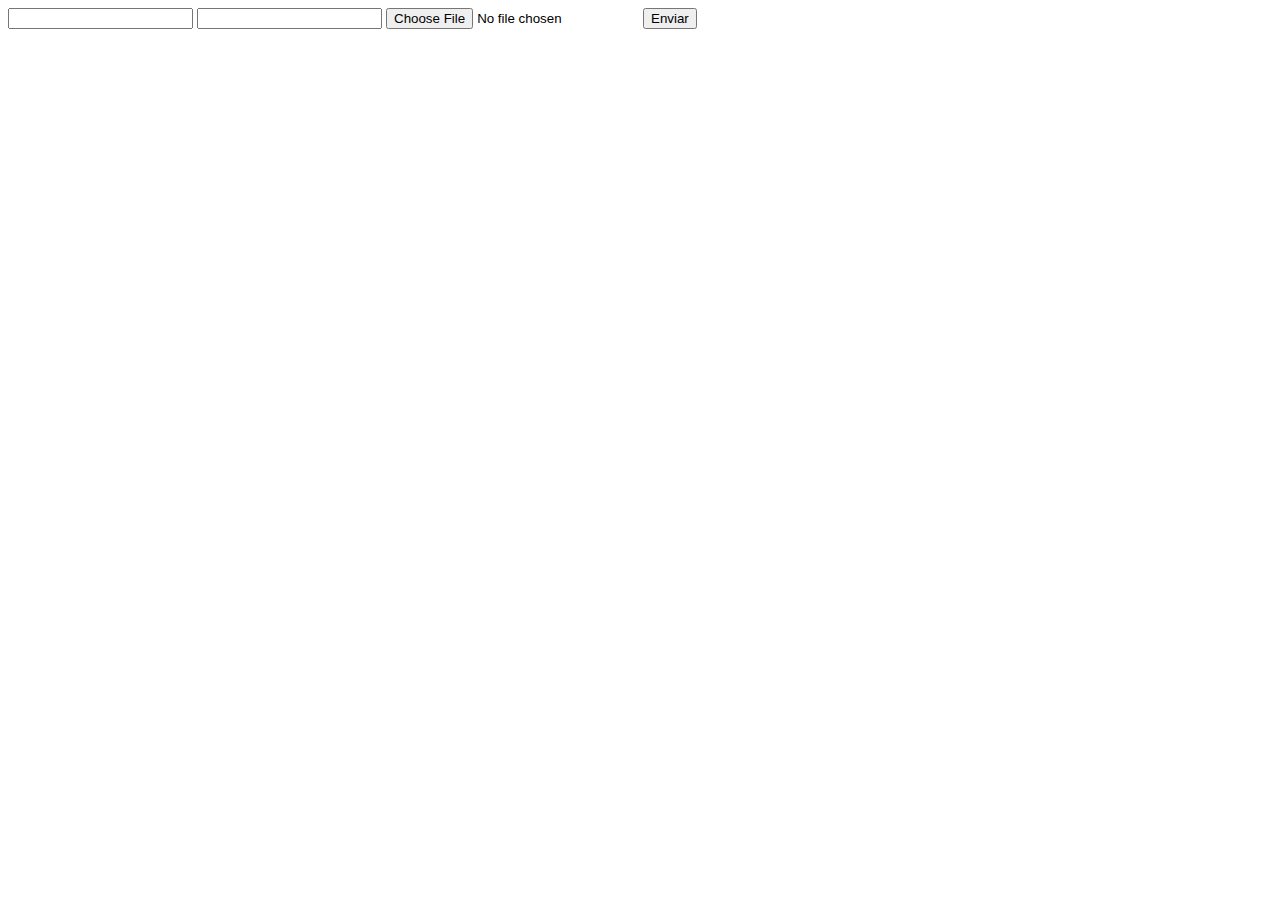
<file: Site/web-GeVi/DOCUMENTOS_DE_APOIO/exemplo_de_upload_de_arquivo/public/index.html>
<!DOCTYPE html>
<html lang="en">

<head>
  <meta charset="UTF-8">
  <meta http-equiv="X-UA-Compatible" content="IE=edge">
  <meta name="viewport" content="width=device-width, initial-scale=1.0">
  <title>Upload</title>
</head>

<body>

  <div>
    <input name="nome" id="nome" type="text" />
    <input name="email" id="email" type="url" />
    <input name="foto" id="foto" type="file" />
    <button onclick="enviar()">Enviar</button>
  </div>

  <div id="container"></div>
</body>

</html>

<script>
  function enviar() {
    const formData = new FormData();
    formData.append('foto', foto.files[0])
    formData.append('nome', nome.value)
    formData.append('email', email.value)

    fetch("/usuarios/cadastro", {
      method: "POST",
      body: formData
    })
      .then(res => {
        window.location = "./perfil.html"
      })
      .catch(err => {
        console.log(err);
      })
  }
</script>
</file>
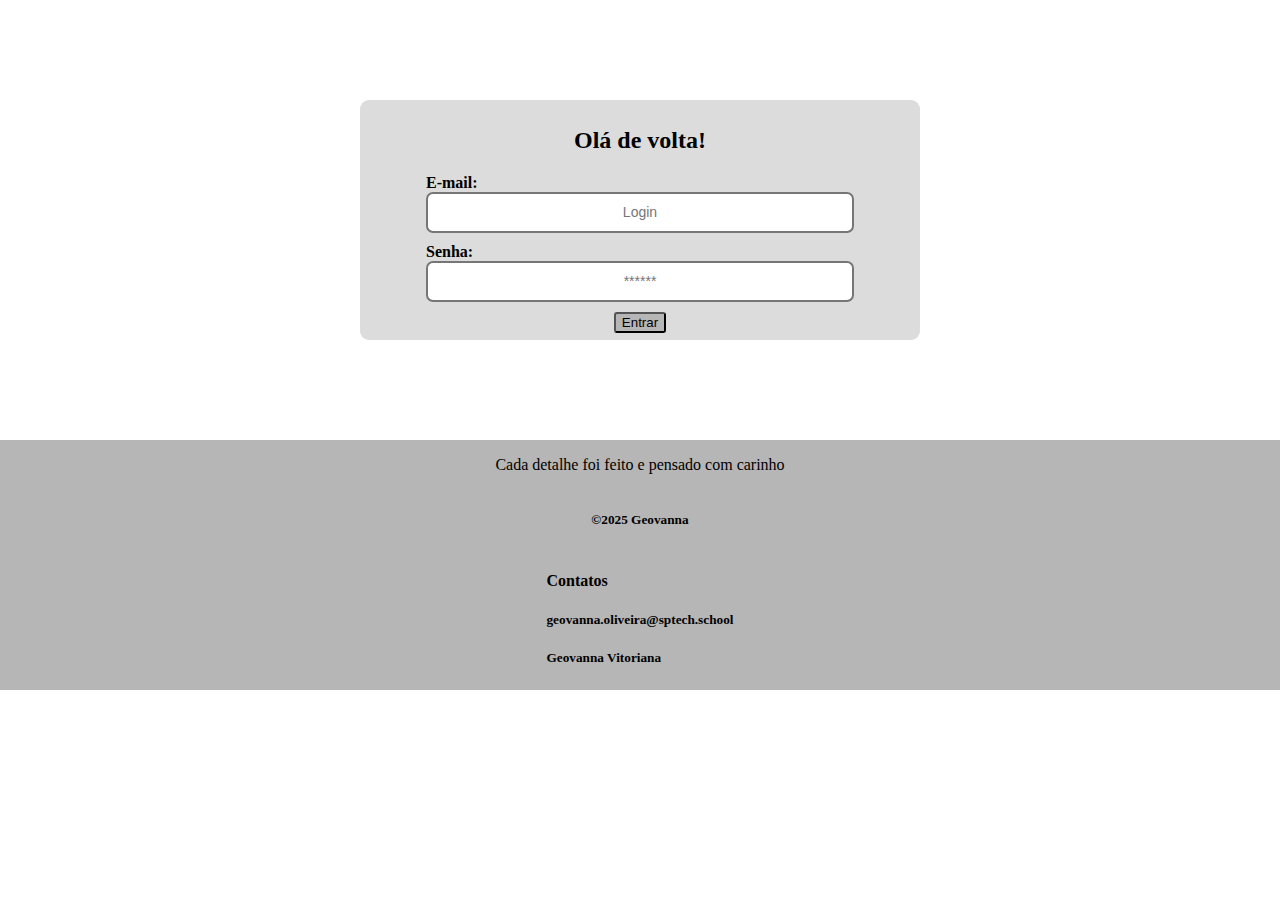
<file: Site/web-GeVi/public/login.html>
<!DOCTYPE html>
<html lang="en">

<head>
    <meta charset="UTF-8">
    <meta name="viewport" content="width=device-width, initial-scale=1.0">
    <title>GeVi | Login</title>

    <link rel="stylesheet" href="../public/style/login.css">
    <link rel="icon" href="../public/assets/icon/icon_GeVi.jpg"> <!-- vai ficar com a logo ao lado do título da página -->
    <script src="./js/sessao.js"></script>


</head>

<body>
    <!-- <div class="header">
        <div class="container">
            <h1 class="titulo">GeVi</h1>
            <ul class="navbar">
                <li class="agora">
                    <a href="index.html">Inicial</a>
                </li>
                <li class="curiosidades">
                    <a href="curiosidades.html">Curiosidades</a>
                </li>
                <li class="quiz">
                    <a href="quiz.html">Quiz</a>
                </li>
                <li>|</li>
                <li class="login">
                    <a href="login.html">Login</a>
                </li>
                <li class="cadastro">
                    <a href="cadastro.html">Cadastro</a>
                </li>
            </ul>
        </div>
    </div> -->

        <div class="login">
        <div class="alerta_erro">
            <div class="card_erro" id="cardErro">
                <span id="mensagem_erro"></span>
            </div>
        </div>
        <div class="container">
            <div class="card card-login">
                <h2>Olá de volta!</h2>
                <div class="formulario">
                    <div class="campo">
                        <span>E-mail:</span>
                        <input id="email_input" type="text" placeholder="Login">
                    </div>
                    <div class="campo">
                        <span>Senha:</span>
                        <input id="senha_input" type="password" placeholder="******">
                    </div>
                    <button class="botao" onclick="entrar()">Entrar</button>
                </div>

                <div id="div_erros_login"></div>
            </div>
        </div>
    </div>

    <div class="footer">
        <div class="container">
            <div class="left">
            <p>Cada detalhe foi feito e pensado 
            com carinho</p>
            </div>

            <div class="center">
            <h5>©2025 Geovanna</h5>
            </div>

            <div class="right">
            <h4>Contatos</h4>
            <h5>geovanna.oliveira@sptech.school</h5>
            <h5>Geovanna Vitoriana</h5>
            </div>
        </div>
    </div>

</body>
</html>

<script>


    function entrar() {
        //aguardar();

        var emailVar = email_input.value;
        var senhaVar = senha_input.value;

        if (emailVar == "" || senhaVar == "") {
            cardErro.style.display = "block"
            mensagem_erro.innerHTML = "(Mensagem de erro para todos os campos em branco)";
            //finalizarAguardar();
            return false;
        }
        else {
            //setInterval(sumirMensagem, 5000)
        }

        console.log("FORM LOGIN: ", emailVar);
        console.log("FORM SENHA: ", senhaVar);

        fetch("/usuarios/autenticar", {
            method: "POST",
            headers: {
                "Content-Type": "application/json"
            },
            body: JSON.stringify({
                emailServer: emailVar,
                senhaServer: senhaVar
            })
        }).then(function (resposta) {
            console.log("ESTOU NO THEN DO entrar()!")

            if (resposta.ok) {
                console.log(resposta);

                resposta.json().then(json => {
                    console.log(json);
                    console.log(JSON.stringify(json));
                    sessionStorage.EMAIL_USUARIO = json.email;
                    sessionStorage.NOME_USUARIO = json.nome;
                    sessionStorage.ID_USUARIO = json.id;
                    //sessionStorage.AQUARIOS = JSON.stringify(json.aquarios)

                    setTimeout(function () {
                        window.location = "./dashboard/cards.html";
                    }, 1000); // apenas para exibir o loading

                });

            } else {

                console.log("Houve um erro ao tentar realizar o login!");

                resposta.text().then(texto => {
                    console.error(texto);
                    //finalizarAguardar(texto);
                });
            }

        }).catch(function (erro) {
            console.log(erro);
        })

        return false;
    }

    // function sumirMensagem() {
    //     cardErro.style.display = "none"
    // }

</script>
</file>
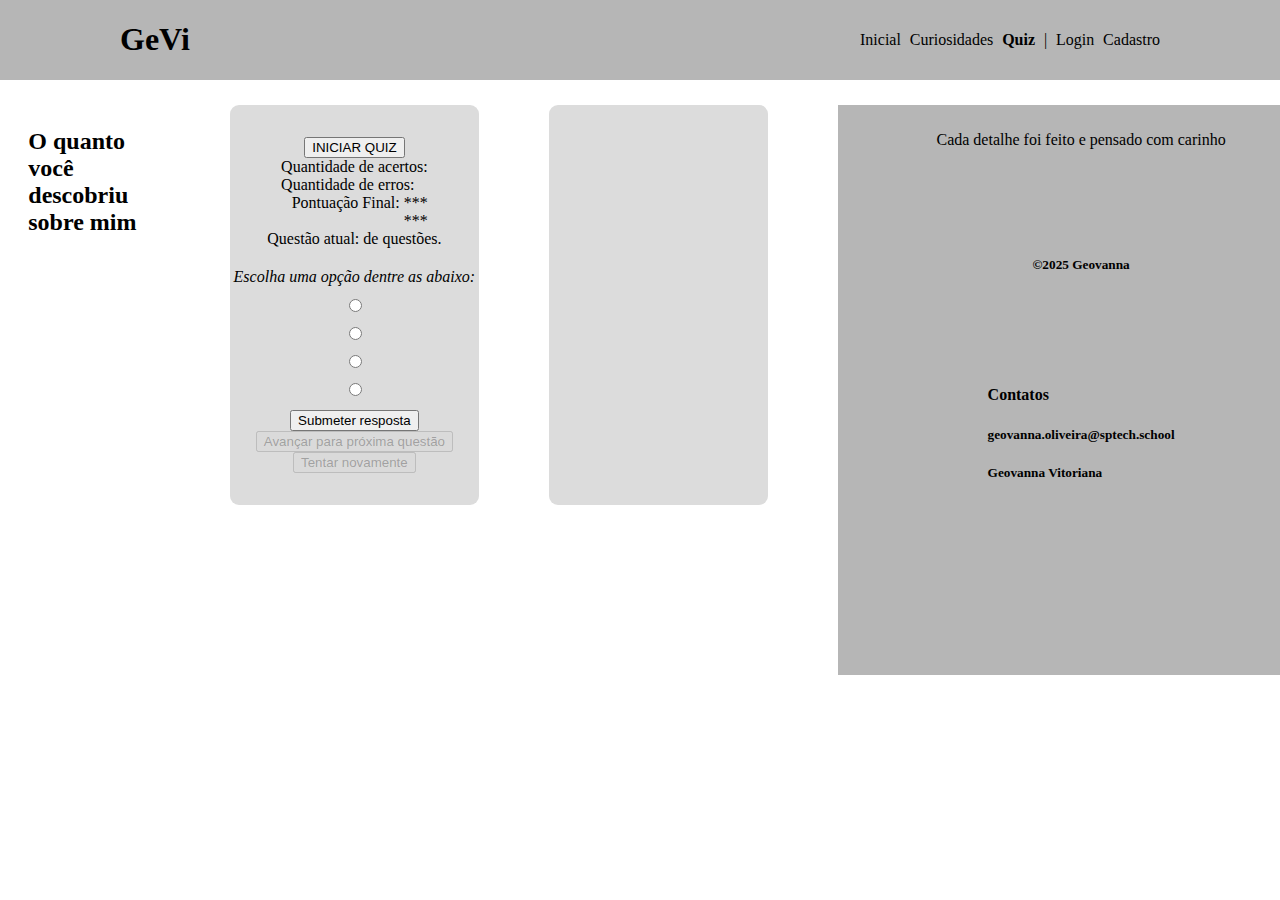
<file: Site/web-GeVi/public/quiz.html>
<!DOCTYPE html>
<html lang="en">

<head>
    <meta charset="UTF-8">
    <meta name="viewport" content="width=device-width, initial-scale=1.0">
    <title>GeVi</title>

    <link rel="stylesheet" href="../public/style/quiz.css">
    <link rel="icon" href="../public/img/icon/"> <!-- vai ficar com a logo ao lado do título da página -->
    <script src="./js/sessao.js"></script>


</head>

<body>
    <div class="header">
        <div class="container">
            <h1 class="titulo">GeVi</h1>
            <ul class="navbar">
                <li class="agora">
                    <a href="index.html">Inicial</a>
                </li>
                <li class="curiosidades">
                    <a href="curiosidades.html">Curiosidades</a>
                </li>
                <li class="quiz">
                    <a href="quiz.html">Quiz</a>
                </li>
                <li>|</li>
                <li class="login">
                    <a href="login.html">Login</a>
                </li>
                <li class="cadastro">
                    <a href="cadastro.html">Cadastro</a>
                </li>
            </ul>
        </div>
    </div>

    <div class="social">
        <div class="container">
            <div class="titulo">
           <h2>O quanto você descobriu sobre mim</h2>
            </div>

    <div id="pontuacaoEJogo">
        <button id="btnIniciarQuiz" onclick="iniciarQuiz()">INICIAR QUIZ</button>

        <div id="pontuacao" class="flex-colunar width-fit-content border-primary">
            <div id="pontuacaoDuranteJogo" class="flex-colunar padding-8">
                <span class="width-fit-content">Quantidade de acertos: <span id="spanCertas"></span></span>
                <span class="width-fit-content">Quantidade de erros: <span id="spanErradas"></span></span>
            </div>
            <div id="pontuacaoFinalJogo" class="flex-colunar padding-8">
                <span id="pontuacaoFinal" class="width-fit-content">Pontuação Final:
                    <span id="spanPontuacaoFinal">***</span>
                </span>
                <span id="msgFinal" class="width-fit-content">***</span>
            </div>
        </div>

        <div id="jogo" class="width-fit-content flex-colunar border-secondary">

            <div id="infoQuestao" class="padding-8">
                <span>Questão atual: <span id="spanNumeroDaQuestaoAtual"></span> de <span id="qtdQuestoes"></span>
                    questões.</span>
            </div>

            <div id="perguntaDaQuestaoAtual" class="padding-8">
                <span id="spanQuestaoExibida" class="text-bold"></span>
            </div>

            <div id="infoAlternativas" class="padding-8">
                <span><em>Escolha uma opção dentre as abaixo:</em></span>
            </div>

            <div id="opcoes" class="flex-colunar padding-8">
                <span>
                    <input type="radio" id="primeiraOpcao" name="option" class="radio" value="alternativaA" />
                    <label for="primeiraOpcao" class="option" id="labelOpcaoUm"></label>
                </span>
                <span>
                    <input type="radio" id="segundaOpcao" name="option" class="radio" value="alternativaB" />
                    <label for="segundaOpcao" class="option" id="labelOpcaoDois"></label>
                </span>
                <span>
                    <input type="radio" id="terceiraOpcao" name="option" class="radio" value="alternativaC" />
                    <label for="terceiraOpcao" class="option" id="labelOpcaoTres"></label>
                </span>
                <span>
                    <input type="radio" id="quartaOpcao" name="option" class="radio" value="alternativaD" />
                    <label for="quartaOpcao" class="option" id="labelOpcaoQuatro"></label>
                </span>
            </div>

            <div id="botoes" class="flex-colunar padding-8">
                <button onclick="submeter()" id="btnSubmeter">Submeter resposta</button>
                <button onclick="avancar()" id="btnProx" disabled>Avançar para próxima questão</button>
                <!-- <button onclick="finalizar()" id="btnConcluir" disabled>Finalizar Quiz</button> -->
                <button onclick="tentarNovamente()" id="btnTentarNovamente" disabled>Tentar novamente</button>
            </div>

        </div>
    </div>

            <div class="ranking">

            </div>

    <div class="footer">
        <div class="container">
            <div class="left">
            <p>Cada detalhe foi feito e pensado 
            com carinho</p>
            </div>

            <div class="center">
            <h5>©2025 Geovanna</h5>
            </div>

            <div class="right">
            <h4>Contatos</h4>
            <h5>geovanna.oliveira@sptech.school</h5>
            <h5>Geovanna Vitoriana</h5>
            </div>
        </div>
    </div>

</body>
</html>

<script>
    const listaDeQuestoes = [

        {
            pergunta: "Qual é meu quarto pilar?",
            alternativaA: "Amigos",
            alternativaB: "Aventuras",
            alternativaC: "Família",
            alternativaD: "Personalidade",
            alternativaE: "Esportes",
            alternativaCorreta: "alternativaE"
        },

        {
            pergunta: "Quais esportes eu pratico?",
            alternativaA: "Boxe",
            alternativaB: "Roundnet",
            alternativaC: "Jiu-Jitsu",
            alternativaD: "Basquete",
            alternativaE: "Nenhuma das opções",

            alternativaCorreta: "alternativaE"
        },

        {
            pergunta: "Qual meu time favorito?",
            alternativaA: "São Paulo",
            alternativaB: "Corinthians",
            alternativaC: "Palmeiras",
            alternativaD: "Nenhuma das opções",
            alternativaCorreta: "alternativaB"
        },

        {
            pergunta: "Qual é meu segundo pilar?",
            alternativaA: "Amigos",
            alternativaB: "Aventuras",
            alternativaC: "Família",
            alternativaD: "Personalidade",
            alternativaE: "Esportes",
            alternativaCorreta: "alternativaC"
        },

        {
            pergunta: "O que tinha no meu carrossel?",
            alternativaA: "Show, casamento, viagem",
            alternativaB: "Show, viagem, casamento",
            alternativaC: "Casamento ,show, viagem",
            alternativaD: "Viagem, show, casamento",
            alternativaE: "Viagem, casamento, show",
            alternativaCorreta: "alternativaD"
        }

    ]

    // variáveis globais    
    let numeroDaQuestaoAtual = 0
    let pontuacaoFinal = 0
    let tentativaIncorreta = 0
    let certas = 0
    let erradas = 0
    let quantidadeDeQuestoes = listaDeQuestoes.length
    // let isUltima = numeroDaQuestaoAtual == quantidadeDeQuestoes-1 ? true : false

    function onloadEsconder() {
        document.getElementById('pontuacao').style.display = "none"
        document.getElementById('jogo').style.display = "none"
    }

    function iniciarQuiz() {
        document.getElementById('pontuacao').style.display = "flex"
        document.getElementById('jogo').style.display = "flex"
        document.getElementById('btnIniciarQuiz').style.display = "none"

        document.getElementById('qtdQuestoes').innerHTML = quantidadeDeQuestoes

        preencherHTMLcomQuestaoAtual(0)

        btnSubmeter.disabled = false
        btnProx.disabled = true
        // btnConcluir.disabled = true
        btnTentarNovamente.disabled = true
    }

    function preencherHTMLcomQuestaoAtual(index) {
        habilitarAlternativas(true)
        const questaoAtual = listaDeQuestoes[index]
        numeroDaQuestaoAtual = index
        console.log("questaoAtual")
        console.log(questaoAtual)
        document.getElementById("spanNumeroDaQuestaoAtual").innerHTML = Number(index) + 1 // ajustando porque o index começa em 0
        document.getElementById("spanQuestaoExibida").innerHTML = questaoAtual.pergunta;
        document.getElementById("labelOpcaoUm").innerHTML = questaoAtual.alternativaA;
        document.getElementById("labelOpcaoDois").innerHTML = questaoAtual.alternativaB;
        document.getElementById("labelOpcaoTres").innerHTML = questaoAtual.alternativaC;
        document.getElementById("labelOpcaoQuatro").innerHTML = questaoAtual.alternativaD;
    }

    function submeter() {
        const options = document.getElementsByName("option"); // recupera alternativas no html

        let hasChecked = false
        for (let i = 0; i < options.length; i++) {
            if (options[i].checked) {
                hasChecked = true
                break
            }
        }

        if (!hasChecked) {
            alert("Não há alternativas escolhidas. Escolha uma opção.")
        } else {
            btnSubmeter.disabled = true
            btnProx.disabled = false

            habilitarAlternativas(false)

            checarResposta()
        }
    }

    function habilitarAlternativas(trueOrFalse) {
        let opcaoEscolhida = trueOrFalse ? false : true

        primeiraOpcao.disabled = opcaoEscolhida
        segundaOpcao.disabled = opcaoEscolhida
        terceiraOpcao.disabled = opcaoEscolhida
        quartaOpcao.disabled = opcaoEscolhida

    }

    function avancar() {
        btnProx.disabled = true
        btnSubmeter.disabled = false

        desmarcarRadioButtons()

        if (numeroDaQuestaoAtual < quantidadeDeQuestoes - 1) {
            preencherHTMLcomQuestaoAtual(numeroDaQuestaoAtual)
        } else if (numeroDaQuestaoAtual == quantidadeDeQuestoes - 1) {
            alert("Atenção... a próxima é a ultima questão!")
            preencherHTMLcomQuestaoAtual(numeroDaQuestaoAtual)
        } else {
            finalizarJogo()
        }
        limparCoresBackgroundOpcoes()
    }

    function tentarNovamente() {
        // atualiza a página
        window.location.reload()
    }

    function checarResposta() {
        const questaoAtual = listaDeQuestoes[numeroDaQuestaoAtual] // questão atual 
        const respostaQuestaoAtual = questaoAtual.alternativaCorreta // qual é a resposta correta da questão atual

        const options = document.getElementsByName("option"); // recupera alternativas no html

        let alternativaCorreta = null // variável para armazenar a alternativa correta

        options.forEach((option) => {
            if (option.value === respostaQuestaoAtual) {
                console.log("alternativaCorreta está no componente: " + alternativaCorreta)
                alternativaCorreta = option.labels[0].id
            }
        })

        // verifica se resposta assinalada é correta
        options.forEach((option) => {
            if (option.checked === true && option.value === respostaQuestaoAtual) {
                document.getElementById(alternativaCorreta).classList.add("text-success-with-bg")
                pontuacaoFinal++
                certas++
                document.getElementById("spanCertas").innerHTML = certas
                numeroDaQuestaoAtual++
            } else if (option.checked && option.value !== respostaQuestaoAtual) {
                const wrongLabelId = option.labels[0].id
                const alternativaCorreta= option.labels[0].id

                document.getElementById(wrongLabelId).classList.add("text-danger-with-bg")
                document.getElementById(alternativaCorreta).classList.add("text-success-with-bg")
                tentativaIncorreta++
                erradas++
                document.getElementById("spanErradas").innerHTML = erradas
                numeroDaQuestaoAtual++
            }
        })
    }

    function limparCoresBackgroundOpcoes() {
        const options = document.getElementsByName("option");
        options.forEach((option) => {
            document.getElementById(option.labels[0].id).classList.remove("text-danger-with-bg")
            document.getElementById(option.labels[0].id).classList.remove("text-success-with-bg")
        })
    }

    function desmarcarRadioButtons() {
        const options = document.getElementsByName("option");
        for (let i = 0; i < options.length; i++) {
            options[i].checked = false;
        }
    }

    function finalizarJogo() {
        let textoParaMensagemFinal = null
        let classComCoresParaMensagemFinal = null
        const porcentagemFinalDeAcertos = pontuacaoFinal / quantidadeDeQuestoes

        if (porcentagemFinalDeAcertos <= 0.3) {
            textoParaMensagemFinal = "Parece que você não estudou..."
            classComCoresParaMensagemFinal = "text-danger-with-bg"
        }
        else if (porcentagemFinalDeAcertos > 0.3 && porcentagemFinalDeAcertos < 0.9) {
            textoParaMensagemFinal = "Pode melhorar na próxima, hein!"
            classComCoresParaMensagemFinal = "text-warning-with-bg"
        }
        else if (porcentagemFinalDeAcertos >= 0.9) {
            textoParaMensagemFinal = "Uau, parabéns!"
            classComCoresParaMensagemFinal = "text-success-with-bg"
        }

        textoParaMensagemFinal += "<br> Você acertou " + Math.round((porcentagemFinalDeAcertos)*100) + "% das questões."


        document.getElementById('msgFinal').innerHTML = textoParaMensagemFinal
        document.getElementById('msgFinal').classList.add(classComCoresParaMensagemFinal) 
        document.getElementById('spanPontuacaoFinal').innerHTML = pontuacaoFinal

        document.getElementById('jogo').classList.add("text-new-gray") 

        btnProx.disabled = true
        btnSubmeter.disabled = true
        // btnConcluir.disabled = true
        btnTentarNovamente.disabled = false

    }
</script>
</file>
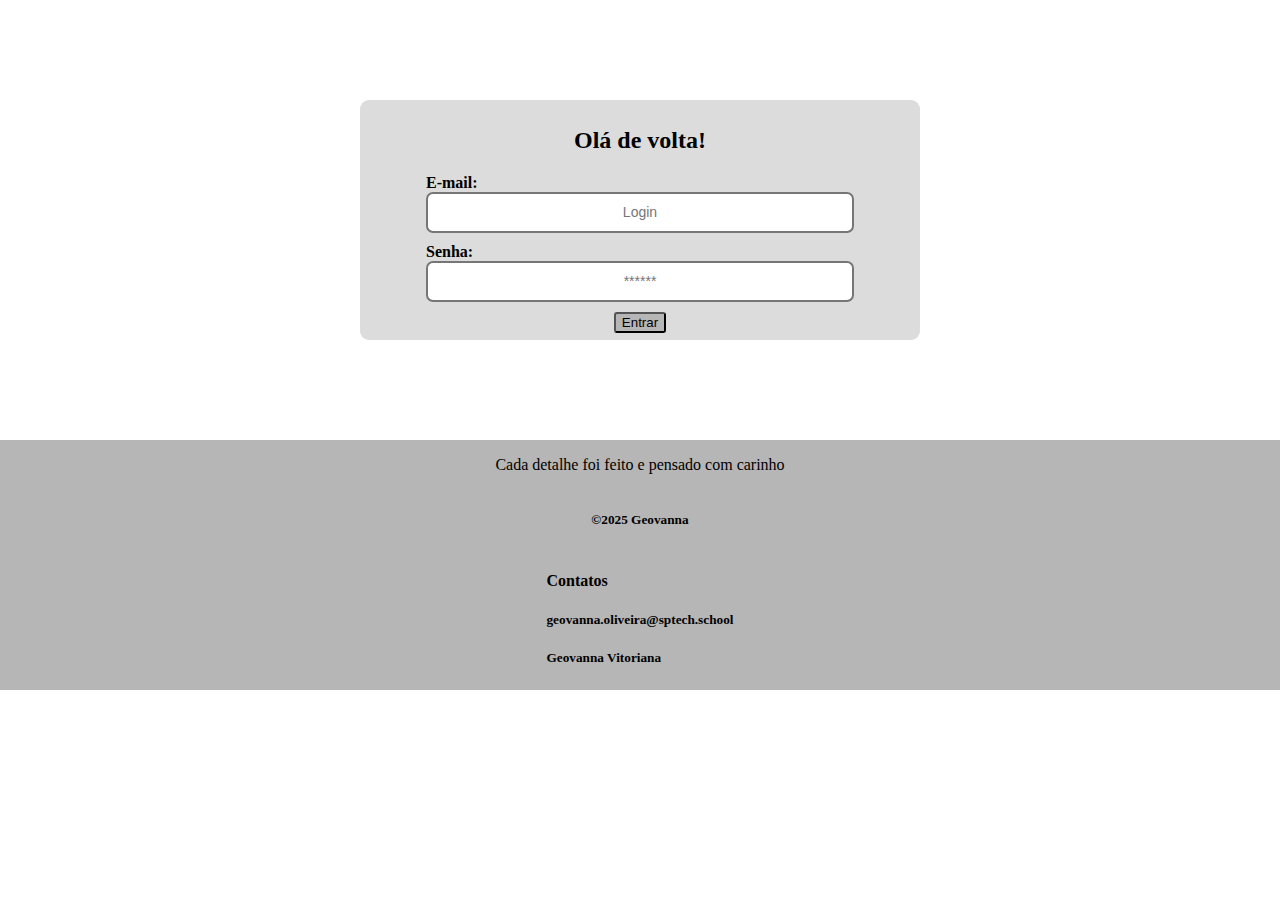
<file: Site/web-GeVi/public/dashboard/cards.html>
<!DOCTYPE html>
<html lang="pt-br">

<head>
    <link rel="shortcut icon" href="../assets/icon/favicon2.ico" type="image/x-icon">
    <meta charset="UTF-8">
    <meta http-equiv="X-UA-Compatible" content="IE=edge">
    <meta name="viewport" content="width=device-width, initial-scale=1.0">
    <title>AquaTech | Tempo Real</title>


    <link rel="stylesheet" href="./../css/dashboards.css">
    <link rel="stylesheet" href="./../css/estilo.css" />

    <script src="../js/sessao.js"></script>
    <script src="../js/alerta.js"></script>
    <link rel="preconnect" href="https://fonts.gstatic.com">
    <link
        href="https://fonts.googleapis.com/css2?family=Exo+2:ital,wght@0,100;0,200;0,300;0,400;0,500;0,600;0,700;0,800;0,900;1,100;1,200;1,300;1,400;1,500;1,600;1,700;1,800;1,900&display=swap"
        rel="stylesheet">
</head>

<body onload="validarSessao(), exibirAquarios(),  atualizacaoPeriodica()">

    <div class="janela">

        <div class="header-left dash-header">

            <h1>AquaTech</h1>

            <div class="hello">
                <h3>Olá, <span id="b_usuario">usuário</span>!</h3>
            </div>

            <div class="btn-nav">
                <h3>Aquários</h3>
            </div>

            <div class="btn-nav-white">
                <a href="./dashboard.html">
                    <h3>Gráficos</h3>
                </a>
            </div>

            <div class="btn-nav-white">
                <a href="./mural.html">
                    <h3>Mural de Avisos</h3>
                </a>
            </div>

            <div class="btn-logout" onclick="limparSessao()">
                <h3>Sair</h3>
            </div>

        </div>

        <div class="dash">
            <div id="alerta">
            </div>
            <div class="area-parametros-alerta">
                <p class="titulo-legenda">
                    Legenda - Parâmetros para Alertas
                </p>
                <div class="parametros-alerta">
                    <div class="item-regua perigo-frio">
                        <p>Perigo</p>
                        <p>&lt;=5°C</p>
                    </div>
                    <div class="item-regua alerta-frio">
                        <p>Alerta</p>
                        <p>&lt;=10°C</p>
                    </div>
                    <div class="item-regua ideal">
                        <p>Ideal</p>
                        <p>20°C</p>
                    </div>
                    <div class="item-regua alerta-quente">
                        <p>Alerta</p>
                        <p>&gt;=22°C</p>
                    </div>
                    <div class="item-regua perigo-quente">
                        <p>Perigo</p>
                        <p>&gt;=23°C</p>
                    </div>
                </div>
            </div>

            <div class="cards" id="cardAquarios">

            </div>

        </div>

    </div>

</body>

<script>

    function exibirAquarios() {
        JSON.parse(sessionStorage.AQUARIOS).forEach(item => {
            document.getElementById("cardAquarios").innerHTML += `
                    <div class="card-aquario">
                        <div class="title-aquario">
                            <h1>${item.descricao}</h1>
                        </div>
                        <div class="desc-aquario">
                        <div class="temperatura">
                            <p id="temp_aquario_${item.id}">-°C</p>
                        </div>
                        <div class="cor-alerta" id="card_${item.id}"></div>
                    </div>
                    </div>
                    `
        });
    }

</script>

</html>
</file>
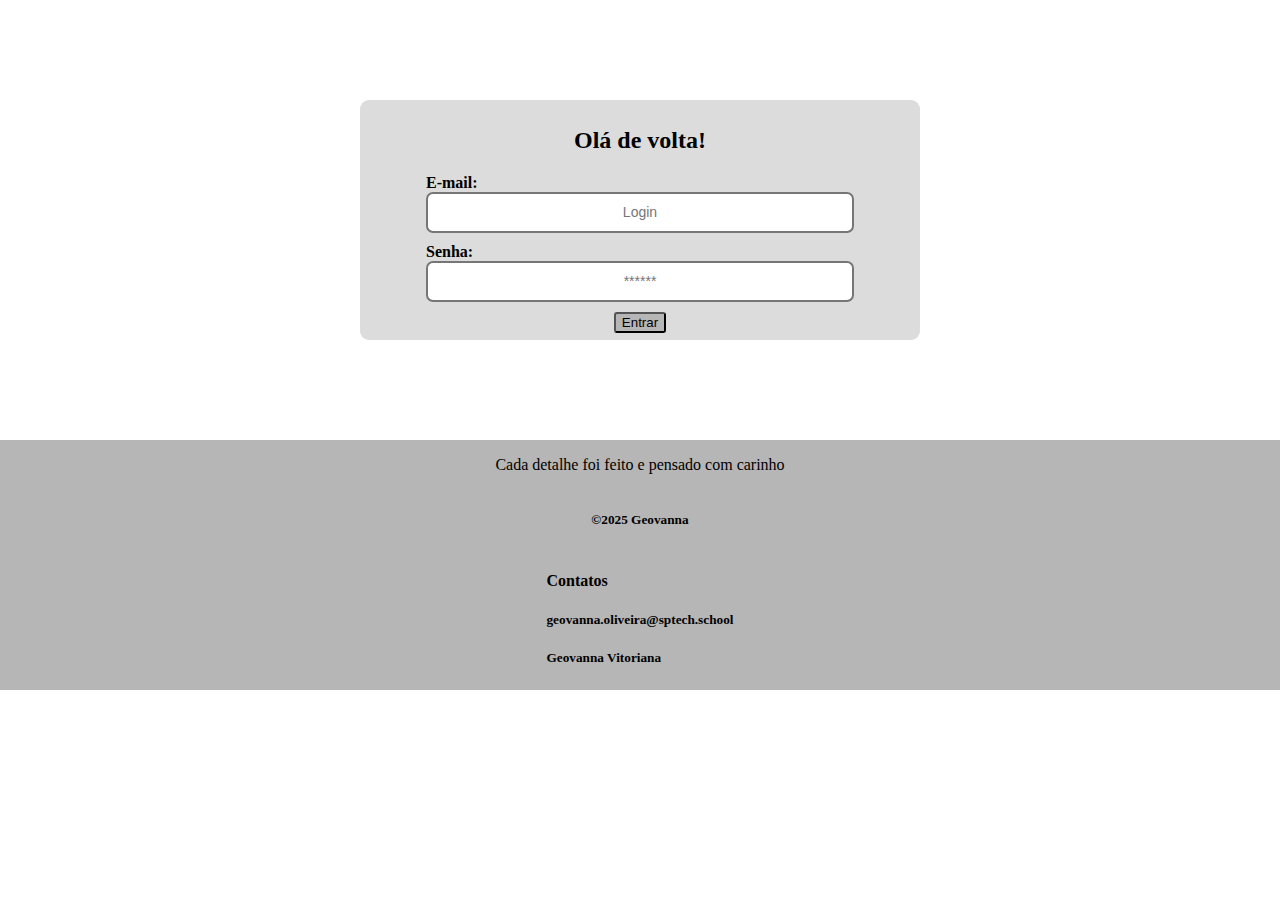
<file: Site/web-GeVi/public/dashboard/edicao-aviso.html>
<!DOCTYPE html>
<html lang="pt-br">

<head>
    <link rel="shortcut icon" href="../assets/icon/favicon2.ico" type="image/x-icon">
    <meta charset="UTF-8">
    <meta http-equiv="X-UA-Compatible" content="IE=edge">
    <meta name="viewport" content="width=device-width, initial-scale=1.0">
    <title>AquaTech | Página Inicial</title>

    
    <link rel="stylesheet" href="./../css/dashboards.css">
    <link rel="stylesheet" href="./../css/estilo.css" />
    <script src="../js/sessao.js"></script>

    <link rel="preconnect" href="https://fonts.gstatic.com">
    <link
        href="https://fonts.googleapis.com/css2?family=Exo+2:ital,wght@0,100;0,200;0,300;0,400;0,500;0,600;0,700;0,800;0,900;1,100;1,200;1,300;1,400;1,500;1,600;1,700;1,800;1,900&display=swap"
        rel="stylesheet">
</head>

<body onload="validarSessao(), listarInfosDeUm()" style="background-color: #161618;">
    <!-- <body onload="validarSessao()"> -->

    <div class="janela">


        <div class="header-left">

            <h1>AquaTech</h1>

            <div class="hello">
                <h3>Olá, <span id="b_usuario">usuário</span>!</h3>
            </div>

            <div class="btn-nav-white">
                <a href="cards.html">
                    <h3>Aquários</h3>
                </a>
            </div>

            <div class="btn-nav-white">
                <a href="./dashboard.html">
                    <h3>Gráficos</h3>
                </a>
            </div>

            <div class="btn-nav-white">
                <a href="./mural.html">
                    <h3>Mural de Avisos</h3>
                </a>
            </div>

            <div class="btn-logout" onclick="limparSessao()">
                <h3>Sair</h3>
            </div>

        </div>

        <div class="dash-right">

            <div class="avisos">
                <div class="container">
                    <h1>Editar um aviso</h1>
                    <div class="div-form">
                        <label>
                            ID:
                            <br>
                            <input id="input_id" maxlength="100" type="text" style="color: rgb(196, 196, 196)" disabled>
                        </label>
                        <label>
                            Autor:
                            <br>
                            <input id="input_nome" maxlength="100" type="text" style="color: rgb(196, 196, 196)"
                                disabled>
                        </label>
                        <label>
                            Título:
                            <br>
                            <input id="input_titulo" maxlength="100" type="text" style="color: rgb(196, 196, 196)"
                                disabled>
                        </label>
                        <br>
                        <label>
                            Descrição (máximo de 250 caracteres):
                            <br>
                            <textarea id="textarea_descricao" maxlength="250" rows="5"></textarea>
                        </label>
                        <br>
                        <button onclick="editar()">Editar</button>
                    </div>

                </div>
            </div>
        </div>
    </div>
</body>

</html>

<script>
    function listarInfosDeUm() {
        console.log("Criar função de trazer informações de post escolhido");
    }

    function editar() {
        fetch(`/avisos/editar/${sessionStorage.getItem("ID_POSTAGEM_EDITANDO")}`, {
            method: "PUT",
            headers: {
                "Content-Type": "application/json"
            },
            body: JSON.stringify({
                descricao: textarea_descricao.value
            })
        }).then(function (resposta) {

            if (resposta.ok) {
                window.alert("Post atualizado com sucesso pelo usuario de email: " + sessionStorage.getItem("EMAIL_USUARIO") + "!");
                window.location = "/dashboard/mural.html"
            } else if (resposta.status == 404) {
                window.alert("Deu 404!");
            } else {
                throw ("Houve um erro ao tentar realizar a postagem! Código da resposta: " + resposta.status);
            }
        }).catch(function (resposta) {
            console.log(`#ERRO: ${resposta}`);
        });
    }

</script>
</file>
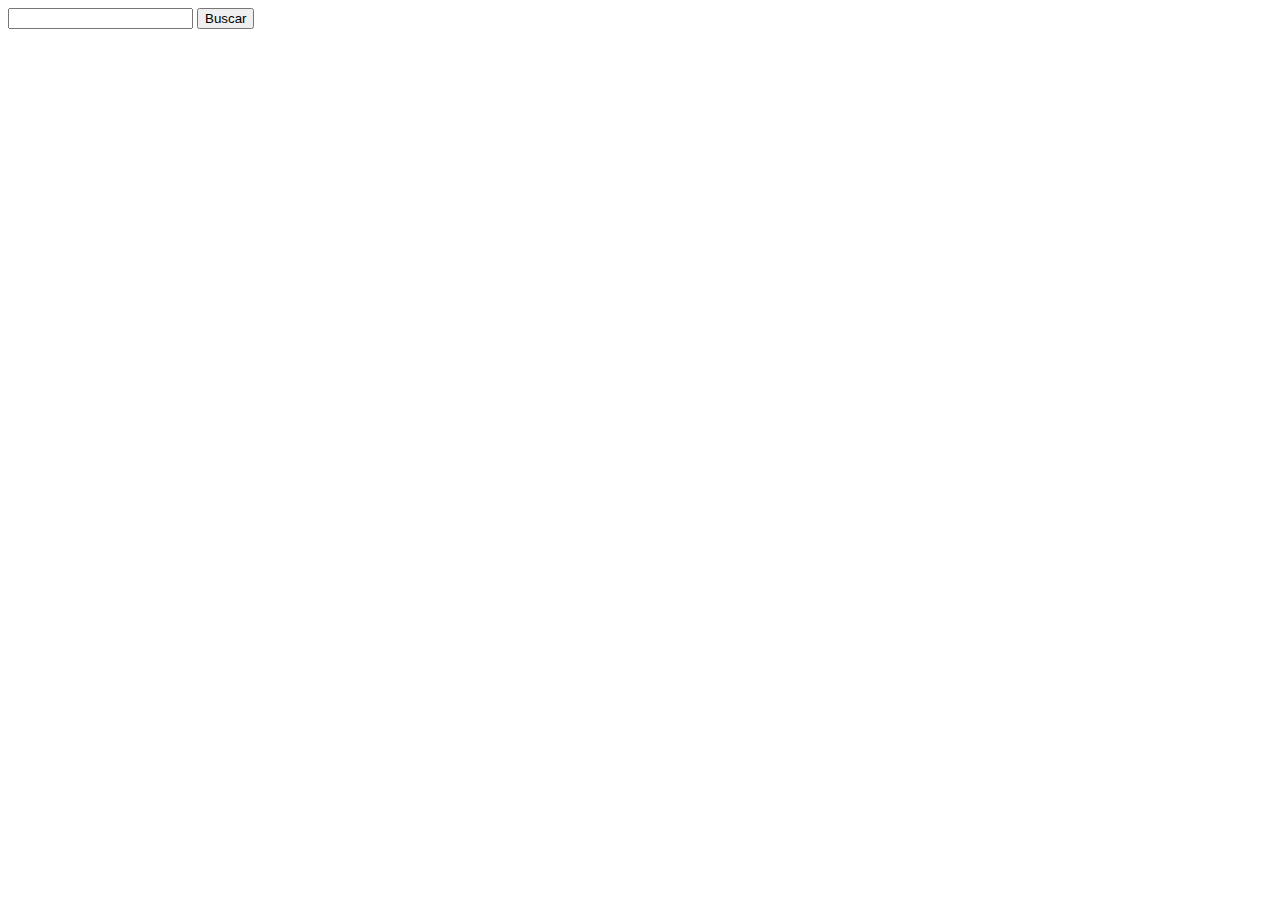
<file: Site/web-GeVi/DOCUMENTOS_DE_APOIO/exemplo_de_upload_de_arquivo/public/perfil.html>
<!DOCTYPE html>
<html lang="en">

<head>
  <meta charset="UTF-8">
  <meta http-equiv="X-UA-Compatible" content="IE=edge">
  <meta name="viewport" content="width=device-width, initial-scale=1.0">
  <title>Document</title>
</head>

<body>
  <input type="number" id="buscaInput">
  <button onclick="buscarPeloId()">Buscar</button>
  <div id="container">

  </div>
</body>

</html>

<script>
  function buscarPeloId() {
    fetch(`/usuarios/${buscaInput.value}`, {
      method: "GET"
    })
      .then(res => {
        res.json().then(json => {
          const usuario = json[0];
          container.innerHTML = `<div>
    <h1>${usuario.nome} - ${usuario.email}</h1>
    <img src='assets/${usuario.imagem_perfil}' alt="imagem de usuario">
  </div>`
        })
      })
      .catch(err => {
        console.log(err);
      })
  }
</script>
</file>
<file: Site/web-GeVi/public/style/login.css>
body{
    margin: 0;
}

.header{
    background-color: #b6b6b6;
    border-bottom: 0px solid ;
}

.header .container{
    display: flex;
    justify-content: space-between;
    align-items: center;
    padding: 0 120px;
}
.titulo{
    color: black;
}

.navbar{
    display: flex;
    list-style: none;
    width: 300px;
    justify-content: space-between;
    color: black;
}

.navbar a{
    color: black;
    text-decoration: none;
}

/* Deixando em negrito o caminho da página */
.login{
    font-weight: bolder;
}

.login .container{
    height: 570px;
    width: 100%;
}

.login .container{
height: 100%;
width: 100%;
display: flex;
justify-content: center;
align-items: center;
padding: 100px 0px;
}

.container .card{
    display: flex;
    flex-direction: column;
    justify-content: center;
    align-items:center ;
    text-align: center;
    background-color: #dcdcdc;
    border-radius: 9px;
    height: 240px;
    width: 560px;
    color: black;
}

.card span{
    display: flex;
    align-items: flex-start;
    margin-bottom: 0;

}

input {
    height: 35px;
    width: 420px;
    border-radius: 7px;
    border-color: bl;
    border-style: solid;
    margin-bottom: 10px;
    
}

input::placeholder {
    text-align: center;
    font-size: 14px;
}

button {
    background-color: #b6b6b6;
    border-radius: 3px;
    color: black;
    
}
.login .container_cadastro {
    height: 100%;
    width: 100%;
    display: flex;
    justify-content: center;
    align-items: center;
}

.card-cadastro {
    display: flex;
    flex-direction: column;
    justify-content: center;
    align-items:center ;
    text-align: center;
    background-color: #dcdcdc;
    border-radius: 9px;
    height: 430px;
    width: 560px;
    color: #ed145b;
}

.footer{
    height: 100%;
    width: 100%;
    background-color: #b6b6b6;
}

.footer .container{
    height: 250px;
    width: 100%;
    display: flex;
    flex-direction: column;
    align-items: center;
    color: black;
}

.footer .left{
    display: flex;
    justify-content: flex-start;
    align-items: flex-start;
}
</file>
<file: Site/web-GeVi/public/style/quiz.css>
body{
    margin: 0;
}
.header{
    background-color: #b6b6b6;
    border-bottom: 0px solid ;
}

.header .container{
    display: flex;
    justify-content: space-between;
    align-items: center;
    padding: 0 120px;
}
.titulo{
    color: black;
}

.navbar{
    display: flex;
    list-style: none;
    width: 300px;
    justify-content: space-between;
    color: black;
}

.navbar a{
    color: black;
    outline: none;
    text-decoration: none;
}

/* Deixando em negrito o caminho da página */
.quiz{
    font-weight: bolder;
}

.social .container{
    display: flex;
    height: 570px;
    width: 100%;
    flex-direction: row;
    gap: 70px; /* espaço entre as caixas*/
    padding: 2%;
}

.social .titulo h2{
    display: flex;
    align-items: center;
    justify-content: flex-start;
    padding: 2%;
}

.container #pontuacaoEJogo{
    display: flex;
    flex-direction: column;
    height: 400px;
    width: 680px;
    justify-content: center;  /*vertical*/
    align-items:center; /*horizontal*/
    text-align: center;
    background-color: #dcdcdc;
    border-radius: 9px;
    color: black;
}

.botoa_iniciar #btnIniciarQuiz{
    display: flex;
    flex-direction: row;
    align-items: flex-start;
}

#botoes_de_acao{
    display: flex;
    flex-direction: row;
    padding: 8;
    gap: 10px;
}

#jogo {
    display: flex;
    flex-direction: column;  
    align-items: center;     
    justify-content: center; 
    gap: 10px;               
}

#opcoes {
    display: flex;
    flex-direction: column;
    width: 100%;
    gap: 8px;
}

.container #pontuacaoDuranteJogo{
    display: flex;
    flex-direction: column;
    align-items: flex-start;
}
.container #pontuacaoFinalJogo{
    display: flex;
    flex-direction: column;
    align-items: flex-end;
    justify-content: flex-end;
}

.container .ranking{
    display: flex;
    flex-direction: column;
    height: 400px;
    width: 600px;
    justify-content:flex-start;
    align-items: center;
    text-align: center;
    background-color: #dcdcdc;
    border-radius: 9px;
    color: black;
}

.footer{
    height: 100%;
    width: 100%;
    background-color: #b6b6b6;
}

.footer .container{
    height: 250px;
    width: 100%;
    display: flex;
    flex-direction: column;
    align-items: center;
    color: black;
}

.footer .left{
    display: flex;
    justify-content: flex-start;
    align-items: flex-start;
}
</file>
<file: Site/web-GeVi/public/css/dashboards.css>
/* pagina mural */

@import url('https://fonts.googleapis.com/css2?family=Barlow:ital,wght@0,100;0,200;0,300;0,400;0,500;0,600;0,700;0,800;0,900;1,100;1,200;1,300;1,400;1,500;1,600;1,700;1,800;1,900&display=swap');

body {
  margin: 0;
  padding: 0;
  font-family: 'Barlow', 'Segoe UI', 'Segoe UI', Tahoma, Geneva, Verdana, sans-serif;
}

.label-captura {
  display: flex;
  justify-content: center;
}

.dash-right .avisos {
  width: 100%;
  color: rgb(216, 216, 216);
  font-family: 'Barlow', 'Segoe UI', 'Segoe UI', Tahoma, Geneva, Verdana, sans-serif;
}

.dash-right .avisos .container {
  display: flex;
  flex-direction: column;
  align-items: center;
}

.dash-right .avisos .container .div-form {
  width: 95%;
}

.dash-right .avisos .container .div-form #form_postagem {
  width: 95%;
}

.dash-right .avisos .div-form label {
  width: 95%;
}

.dash-right .avisos .div-form input {
  width: 95%;
  border-radius: 5px;
}

.dash-right .avisos .div-form textarea {
  width: 95%;
  border: 3px solid #e6005a;
  background-color: white;
  border-radius: 5px;
}

.dash-right .avisos .div-form button {
  cursor: pointer;
  font-family: 'Barlow', 'Segoe UI', 'Segoe UI', Tahoma, Geneva, Verdana, sans-serif;
  border: 0;
  border-radius: 5px;
  font-weight: 600;
  font-size: 18px;
  padding: 10px 15px;
  color: white;
  background-color: #e6005a;
  width: 120px;
}

.publicacao-btn-editar {
  cursor: pointer;
  font-family: 'Barlow', 'Segoe UI', 'Segoe UI', Tahoma, Geneva, Verdana, sans-serif;
  border: 0;
  border-radius: 5px;
  font-weight: 600;
  font-size: 14px;
  padding: 5px 8px;
  color: white;
  background-color: #e6005a;
  width: 80px;
}

.publicacao {
  display: flex;
  flex-wrap: wrap;
  align-content: stretch;
  flex-direction: column;
  justify-content: center;
  align-items: stretch;
  border-bottom: 3px solid #e6005a;
  padding: 20px;
}

.publicacao>*:not(:last-child) {
  padding: 0 0 10px 0;
}

.div-results {
  width: 100%;
}

.div-results .feed-container {
  background-color: #212124;
  border-radius: 5px;
  margin-bottom: 80px;
}

.div-buttons {
  display: flex;
  justify-content: flex-end;
}

.div-buttons>* {
  margin-left: 30px;
}

/* pagina graficos */

.dash-header {
  background-color: #212124;
}

.dash {
  width: 80%;
  position: relative;
  top: 0;
  left: 20%;
  background-color: #161618;
  height: 100vh;
  overflow: auto;
}

.area-parametros-alerta {
  /* border: 2px solid pink; */
  display: flex;
  flex-direction: column;
  width: 70%;
  margin: auto;
  margin-top: 10px;
  background-color: #212124;
}

.area-parametros-alerta .titulo-legenda {
  color: white;
  font-weight: 600;
  width: fit-content;
  margin: 10px 20px;
}

.parametros-alerta {
  display: flex;
  width: 100%;
}

.item-regua {
  width: 20%;
  text-align: center;
  height: 80px;
  display: flex;
  flex-direction: column;
  justify-content: center;
  align-self: center;
}

.item-regua p {
  margin: 0;
  font-weight: 500;
}

.item-regua p:nth-child(2) {
  font-weight: 800;
}

.perigo-frio {
  background-color: #5c6bc0;
}

.perigo-quente {
  background-color: #ff7043;
}

.alerta-frio {
  background-color: #42a5f5;
}

.alerta-quente {
  background-color: #ffee58;
}

.ideal {
  background-color: #9ccc65;
}

.cards {
  display: flex;
  flex-wrap: wrap;
  justify-content: center;
  height: 450px;
  width: 100%;
  align-items: center;
  color: white;
}

.card-aquario {
  margin: 2%;
  min-width: 40%;
  max-width: 50%;
  width: fit-content;
  flex-wrap: wrap;
  display: flex;
  /* text-align: center; */
  height: 180px;
  /* justify-content: right; */
  background-color: #212124;
  font-size: 20px;
}

.card-aquario h1 {
  width: fit-content;
}

.card-aquario p {
  margin: 0;
  font-size: 50px;
  font-weight: lighter;
  text-align: left;
}

.desc-aquario {
  display: flex;
  flex-direction: row;
  align-items: center;
  width: 100%;
}

.desc-aquario .cor-alerta {
  width: 30px;
}

.title-aquario {
  width: 100%;
}


.cards h1 {
  font-size: 22px;
  border-bottom: solid white 1px;
  text-align: left;
  font-weight: lighter;
  margin: 20px;
}

.temperatura,
.umidade {
  margin: 5px;
  margin-left: 20px;
  width: 75%;
}

.cor-alerta {
  width: 13%;
  height: 30%;
  border-radius: 50%;
  display: inline-block;
}

.btns-dash {
  display: flex;
  align-items: center;
  justify-content: center;
  margin-top: 30px;
  flex-wrap: wrap;
  padding: 0 30% 0 30%;
}

.graph {
  width: 70%;
  margin: auto;
  padding-top: 10px;
}

.tituloGraficos {
  color: rgb(216, 216, 216);
  display: flex;
  justify-content: center;
}

.btn-chart {
  font-family: 'Barlow', 'Segoe UI', 'Segoe UI', Tahoma, Geneva, Verdana, sans-serif;
  border: 0;
  font-weight: 600;
  font-size: 18px;
  padding: 10px 15px;
  color: #e6005a;
  background-color: white;
  margin: 5px;
  border-radius: 3px;
  cursor: pointer
}

.btn-pink {
  color: white;
  background-color: #e6005a;
}

.btn-white {
  color: #e6005a;
  background-color: white;

}

.label-captura {
  height: 80px;
}

.display-none {
  display: none;
}

.display-flex {
  display: flex;
}

.display-block {
  display: block;
}

canvas {
  width: 100% !important;
  height: 100% !important;
}

/* PAGINA DOS GRÁFICOS 2023 */

.janela {
  display: flex;
  /* width: 100vw; */
}

.header-left a {
  text-decoration: none;
  color: white;
}

.header-left {
  position: fixed;
  top: 0;
  left: 0;
  z-index: 999;
  height: 100vh;
  width: 20%;
  display: flex;
  flex-direction: column;
  justify-content: space-evenly;
  align-items: center;
  border-right: 3px solid #32b9cd;
  background-color: #212124;
}

.dash-right {
  display: flex;
  width: 70%;
  height: fit-content;
  background-color: #161618;
  position: relative;
  top: 0;
  left: 25%;
  height: 100vh;
  overflow: auto;
}

.header-left h1 {
  color: #32b9cd;
}

.hello {
  width: 100%;
  display: flex;
  justify-content: center;
}

.hello h3 {
  color: #e3b062;
  font-weight: 300;
  font-size: 1.2rem;
}

.hello h3 span {
  font-weight: 800;
}

.btn-nav {
  width: 40%;
  color: white;
  background-color: #e6005a;
  border-radius: 5px;
  text-align: center;
  padding: 2% 5%;
}

.btn-nav-white {
  width: 40%;
  background-color: white;
  border: 3px solid #e6005a;
  border-radius: 5px;
  text-align: center;
  padding: 2% 5%;
}

.btn-nav-white h3 {
  color: #e6005a;
  padding: 0;
  margin: 0;
}

.btn-nav h3,
.btn-logout h3 {
  margin: 0;
  padding: 0;
}

.btn-logout {
  margin: 0;
  padding: 0;
  width: 20%;
  background-color: #32b9cd;
  color: white;
  border-radius: 10px;
  text-align: center;
  padding: 10px 15px;
  margin-bottom: 100px;
  cursor: pointer;
}
</file>
<file: Site/web-GeVi/public/css/estilo.css>
@import url('https://fonts.googleapis.com/css2?family=Barlow:ital,wght@0,100;0,200;0,300;0,400;0,500;0,600;0,700;0,800;0,900;1,100;1,200;1,300;1,400;1,500;1,600;1,700;1,800;1,900&display=swap');

body {
  margin: 0;
  padding: 0;
  font-family: 'Barlow', 'Segoe UI', 'Segoe UI', Tahoma, Geneva, Verdana, sans-serif;
  background-color: black;
}

:root {
  --tamanho-header: 80px;
  --tamanho-banner: calc(100vh - var(--tamanho-header) - var(--tamanho-footer) - 2px);
  --tamanho-simulador: calc(100vh - var(--tamanho-header) - var(--tamanho-footer) - 2px);
  --tamanho-login: calc(100vh - var(--tamanho-header) - var(--tamanho-footer) - 2px);
  --tamanho-footer: 65px;
}

.container {
  display: flex;
  width: 80%;
  margin: auto;
}

.header {
  height: var(--tamanho-header);
  border-bottom: 2px solid #32b9cd;
}

.header .container {
  justify-content: space-between;
  align-items: center;
  height: 100%;
}

.header a {
  text-decoration: none;
  color: #e3b062;
}

.agora {
  font-weight: 800;
}

.navbar {
  width: 300px;
  display: flex;
  align-items: center;
  justify-content: space-between;
  list-style: none;
  color: #e3b062;
}

.titulo {
  color: #32b9cd;
  width: fit-content;
  font-weight: 500;
}

.header h1 {
  margin: 0;
}

/* BANNER */

.banner {
  height: var(--tamanho-banner);
  color: white;
  background-image: url('../assets/imgs/bg-jelly-fish-para-home.png');
  background-size: cover;
}

.banner .container {
  justify-content: center;
  align-items: center;
  height: 100%;
}

.banner .container p {
  width: 50%;
  margin: 0;
  padding: 0;
  font-size: 36px;
}

.banner .container span {
  font-weight: 800;
}

/* MISSÃO VISÃO VALORES */

.social {
  background-color: #e5e5e5;
  display: flex;
}

.social .container {
  justify-content: center;
}

.box img {
  width: 170px;
}

.social .container .boxes {
  display: flex;
  justify-content: space-between;
  width: 100%;
  padding: 30px 0;
}

.social p {
  text-align: center;
}

.box {
  display: flex;
  flex-direction: column;
  align-items: center;
}

/* FOOTER */

.footer {
  background-color: #32b9cd;
  height: 150px;
  color: #fff;
  display: flex;
  font-size: 15px;
}

.footer .container {
  justify-content: center;
  text-align: center;
}

.footer .container .version {
  font-size: 12px;
}

/* LOGIN */

.login {
  height: var(--tamanho-login);
  background-image: url('../assets/imgs/bg-jelly-fish-para-home.png');
  background-size: cover;
}

.login .container {
  justify-content: center;
  align-items: center;
  height: 100%;
}

.card {
  width: 50%;
  background-color: #e5e5e5;
  border-radius: 10px;
  display: flex;
  align-items: center;
  justify-content: space-evenly;
  color: palevioletred;
  flex-direction: column;
  height: fit-content;
  padding: 20px 0;
}

.card h2 {
  margin: 0;
  font-size: 30px;
}

.formulario {
  display: flex;
  height: 90%;
  width: 80%;
  justify-content: space-around;
  flex-direction: column;
}

.formulario span {
  font-size: 15px;
  font-weight: 800;
}

.formulario input {
  border: 2px solid #32b9cd;
  text-align: center;
  border-radius: 10px;
  margin: 0;
}

.formulario select {
  border: 2px solid #32b9cd;
  background-color: white;
  color: gray;
  height: 36px;
  text-align: center;
  border-radius: 10px;
  margin: 0;
}

.campo {
  display: flex;
  flex-direction: column;
  justify-content: start;
  padding: 5px 0;
}

.botao {
  cursor: pointer;
  font-family: "Barlow", sans-serif;
  border: 0;
  border-radius: 5px;
  font-weight: 600;
  font-size: 18px;
  color: #fff;
  background-color: #ED145B;
  width: 120px;
  height: 30px;
  align-self: center;
  margin-top: 20px;
}

.loading-div {
  width: 50px;
  display: none;
}

.loading-div img {
  height: 50px;
  width: 50px;
}

#div_erros_login {
  display: none
}

/* FORMULARIO */

.alerta_erro{
  display: flex;
  justify-content: flex-end;
}

.card_erro {
  display: none;
  background-color: #fff;
  color: black;
  width: 230px;
  position: fixed;
  border-radius: 4px;
  border: #ED145B 3px solid;
  padding: 10px;
  margin-right: 10%;
}

.card_erro #mensagem_erro{
  font-weight: 500;
  font-size: 20px;
}

.formulario .tipo_campo {
  font-size: 20px;
  font-weight: 600 !important;
}

.formulario {
  display: flex;
  flex-direction: column;
}

input {
  margin-bottom: 10px;
  border: 2px solid #32b9cd;
  padding: 10px;
  text-align: center;
  border-radius: 10px;
}

.btn {
  font-family: "Barlow", sans-serif;
  border: 0;
  border-radius: 5px;
  font-weight: 600;
  font-size: 18px;
  padding: 10px 15px;
  color: white;
  background-color: #ED145B;
  width: 120px;
  align-self: center;
  margin-top: 5px;
}

.loading-div {
  width: 50px;
  margin: auto;
  display: none;
}

.loading-div img {
  height: 50px;
  width: 50px;
}

/* SIMULADOR */

.simulador {
  color: white;
}

.simulador .container {
  flex-direction: column;
  overflow: scroll; 
  height: var(--tamanho-simulador);
}

/* ALERTA */

#alerta {
  position: absolute;
  right: 0;
  bottom: 0;
}

.mensagem-alarme {
  background-color: white;
  border-radius: 5px;
  width: 300px;
  height: 80px;
  margin: 10px;
  padding: 10px 0;
  display: flex;
  justify-content: space-evenly;
  align-items: center;
}

.mensagem-alarme h3 {
  font-size: 14px;
  margin: 0;
}

.mensagem-alarme .informacao {
  width: 66%;
}

.alarme-sino {
  width: 48px;
  height: 48px;
  animation-name: bell;
  animation-duration: 4s;
  background-image: url('https://cdn-icons-png.flaticon.com/512/1157/1157000.png');
  background-size: cover;
  animation-iteration-count: infinite;
}

@keyframes bell {
  0%   {transform: rotate(25deg)}
  25%  {transform: rotate(-25deg)}
  50%  {transform: rotate(25deg)}
  75%  {transform: rotate(-25deg)}
  100% {transform: rotate(25deg)}
}
</file>
